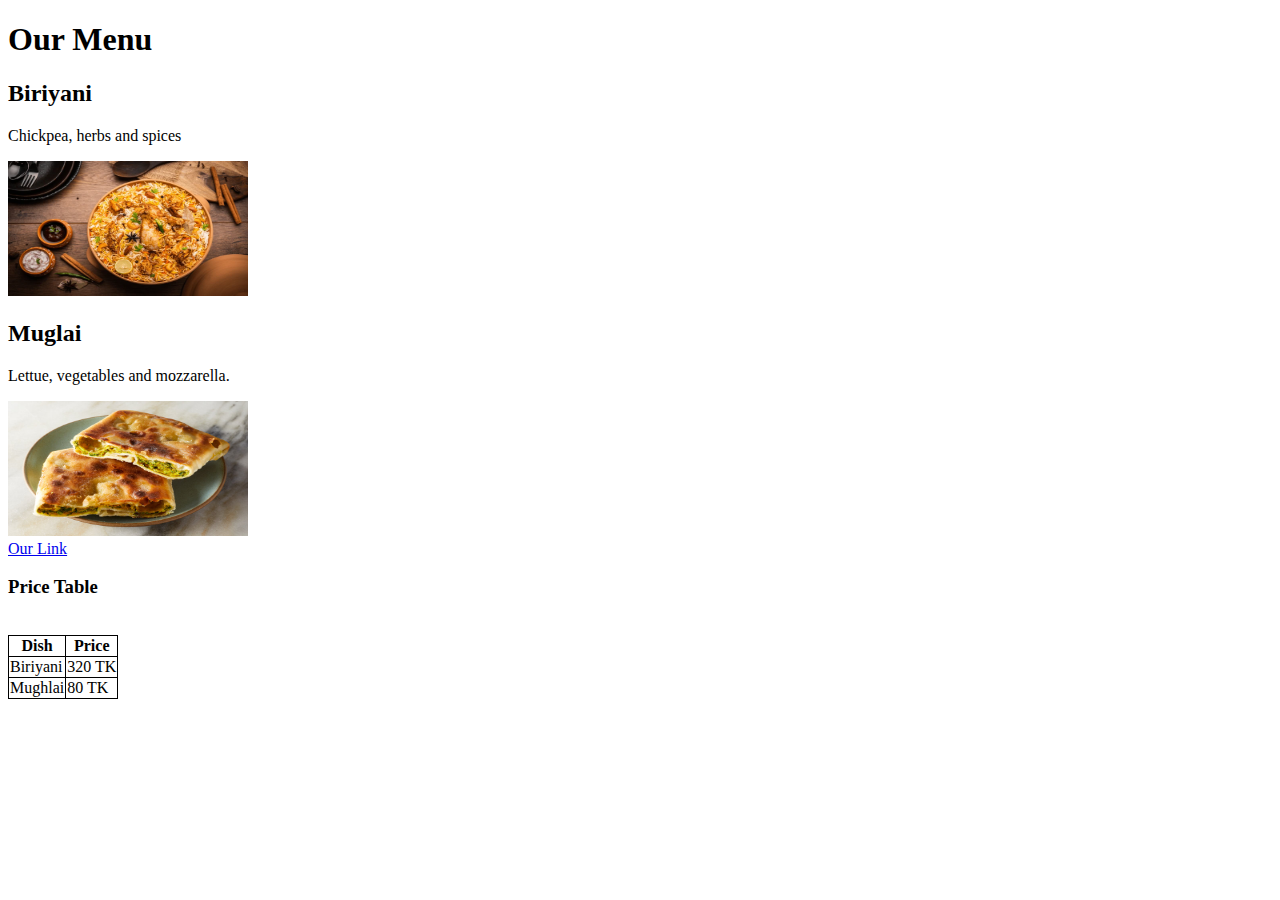
<file: index.html>
<!DOCTYPE html>
<html>
    <head>
        <!-- Not Contents in this tag -->
        <title>Little Lemon</title>
    </head>
    <body>
        <!-- Contents in this tag -->
        <h1>Our Menu</h1>
        <h2>Biriyani</h2>
        <p>Chickpea, herbs and spices</p>
        <img src="./Images/biriyani.webp" alt="images-biriyani" width="240" height="135">
        <h2>Muglai</h2>
        <p>Lettue, vegetables and mozzarella.</p>
        <img src="./Images/mughlai.jpg" alt="images-mughlai" width="240" height="135"><br>
        <a href="./ourLocation.html">Our Link</a>
        <style>
            table, th, td
            {
                border : 1px solid black;
                border-collapse: collapse;
            }
        </style>
        <h3>Price Table</h3><br>
        <table>
            <tr>
                <th>Dish</th>
                <th>Price</th>
            </tr>
            <tr>
                <td>Biriyani</td>
                <td>320 TK</td>
            </tr>
            <tr>
                <td>Mughlai</td>
                <td>80 TK</td>
            </tr>
        </table>
    </body>
</html>
</file>
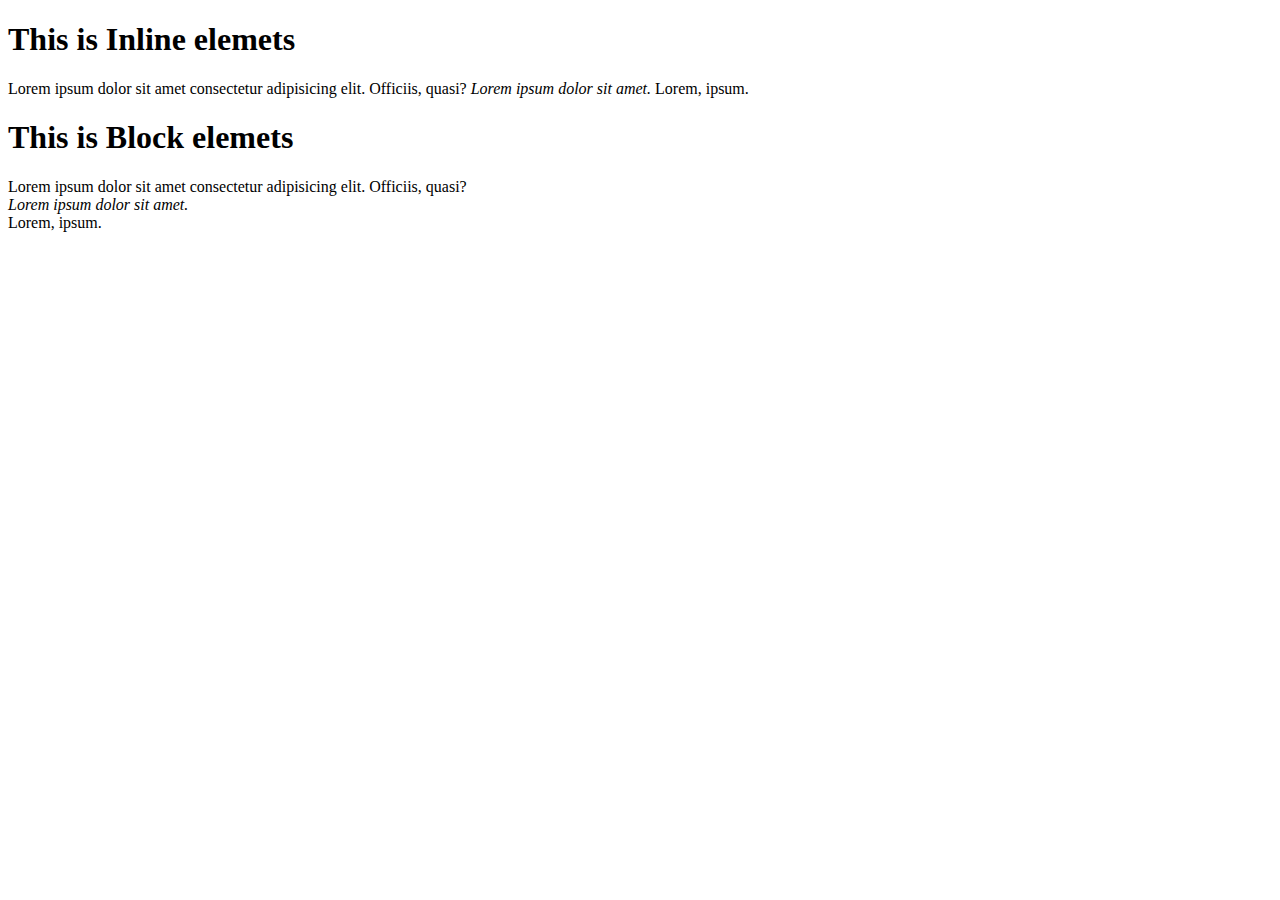
<file: blockAndInlineElements.html>
<!DOCTYPE html>
<html lang="en">
<head>
    <meta charset="UTF-8">
    <meta name="viewport" content="width=device-width, initial-scale=1.0">
    <title>Document</title>
    <link rel="stylesheet" href="blockAndInlineElements.css">
</head>
<body>
    <div>
        <!-- inile elemets -->
        <h1>This is Inline elemets</h1>
        <span>Lorem ipsum dolor sit amet consectetur adipisicing elit. Officiis, quasi?</span>
        <span><em>Lorem ipsum dolor sit amet.</em></span>
        <span>Lorem, ipsum.</span>
    </div>
    <div>
        <!-- block Elements -->
        <h1>This is Block elemets</h1>
        <span>Lorem ipsum dolor sit amet consectetur adipisicing elit. Officiis, quasi?</span>
        <div id = "change"><em>Lorem ipsum dolor sit amet.</em></div>
        <span>Lorem, ipsum.</span>
    </div>
</body>
</html>
</file>
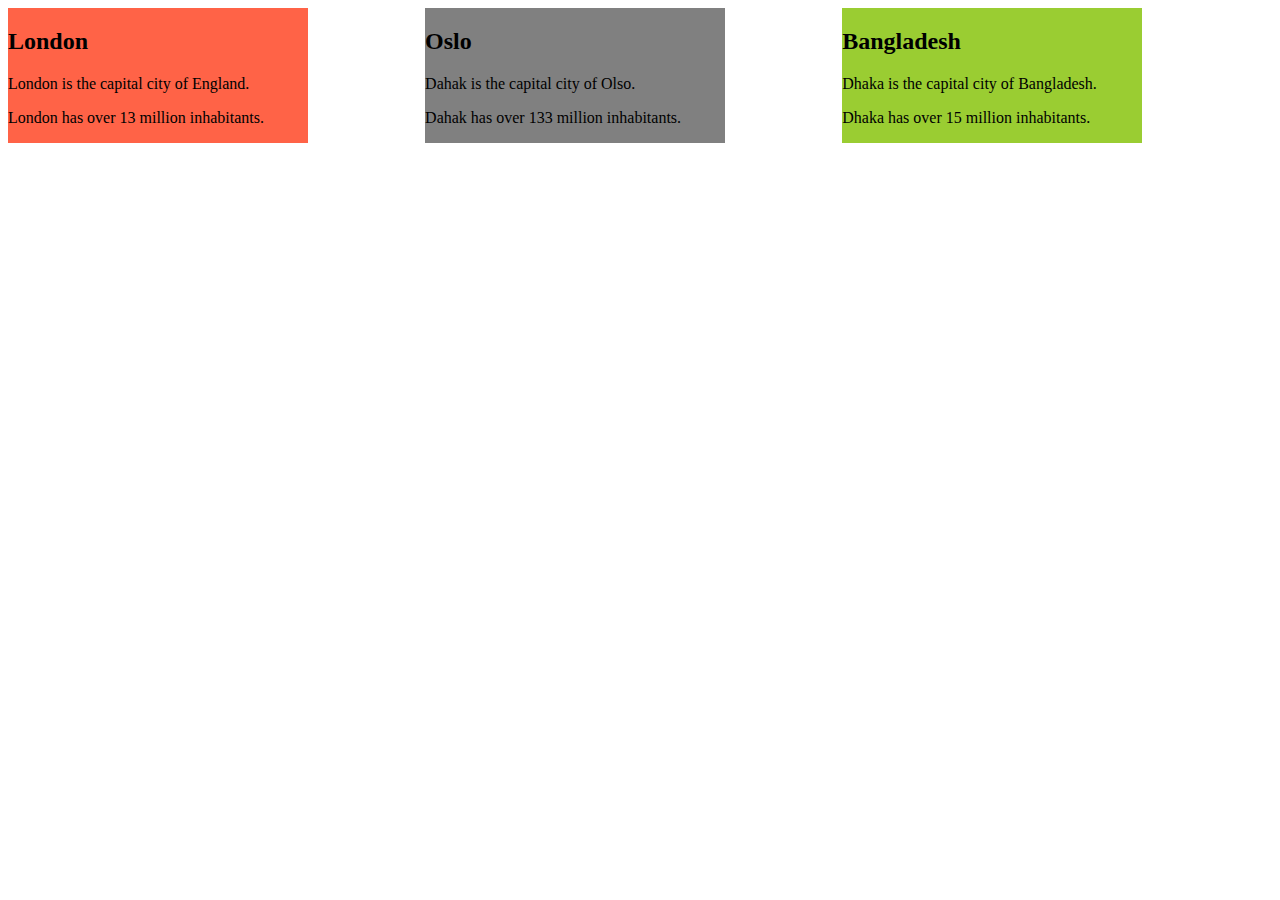
<file: divvv.html>
<!DOCTYPE html>
<html lang="en">
<head>
    <meta charset="UTF-8">
    <meta name="viewport" content="width=device-width, initial-scale=1.0">
    <title>Document</title>
    <style>
        .div-container
        {
            display: grid;
            grid-template-columns: 33% 33% 33%;
        }
        .fx1
        {
            width: 300px;
            background-color: tomato;
        }
        .fx2
        {
            width: 300px;
            background-color: gray;
        }
        .fx3
        {
            width: 300px;
            background-color: yellowgreen;
        }
    </style>
</head>
<body>
    <div class="div-container">
        <div class = "fx1">
            <h2>London</h2>
            <p>London is the capital city of England.</p>
            <p>London has over 13 million inhabitants.</p>
        </div>
        <div class = "fx2">
            <h2>Oslo</h2>
            <p>Dahak is the capital city of Olso.</p>
            <p>Dahak has over 133 million inhabitants.</p>
        </div>
        <div class = "fx3">
            <h2>Bangladesh</h2>
            <p>Dhaka is the capital city of Bangladesh.</p>
            <p>Dhaka has over 15 million inhabitants.</p>
        </div>
        
    </div>
</body>
</html>
</file>
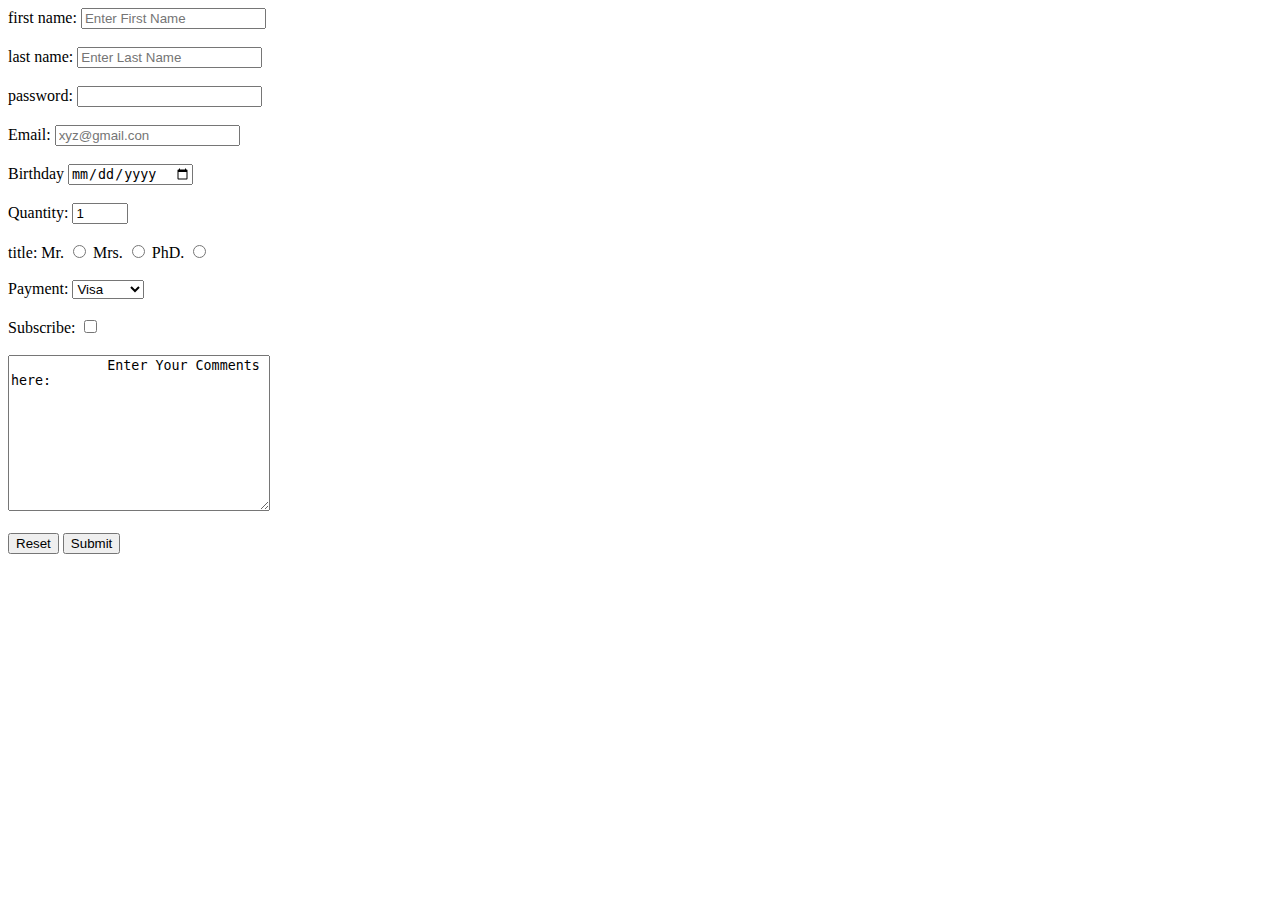
<file: form.html>
<!DOCTYPE html>
<html lang="en">
<head>
    <meta charset="UTF-8">
    <meta name="viewport" content="width=device-width, initial-scale=1.0">
    <title>Document</title>
</head>
<body>
    <form action="somthing.py" method="POST">
        <div>
            <label for="fname">first name: </label>
            <input type = "text" id = "fname" name = "fname" placeholder = "Enter First Name" required>
        </div>
        <br>
        <div>
            <label for="lname">last name: </label>
            <input type = "text" id = "lname" name = "lname" placeholder = "Enter Last Name" required>
        </div>
        <br>
        <div>
            <label for="pass">password: </label>
            <input type = "password" id = "pass" name = "pass" placeholder maxlength="12" required>
        </div>
        <br>
        <div>
            <label for="email">Email: </label>
            <input type="email" id = "email" name = "email" placeholder="xyz@gmail.con">

        </div>
        <br>
        <div>
            <label for="bdate">Birthday</label>
            <input type="date" id = "bdate" name="bdate">
        </div>
        <br>
        <div>
            <label for="quantity">Quantity: </label>
            <input type="number" id = "quantity" name = "quantity" min = "0" max="99" value="1">
        </div>
        <br>
        <div>
            <label for="title">title: </label>
            <label for = "Mr.">Mr.</label>
            <input type = "radio" name = "title" value = "Mr.">

            <label for = "Mrs.">Mrs.</label>
            <input type = "radio" name = "title" value = "Mrs.">

            <label for = "PhD.">PhD.</label>
            <input type = "radio" name = "title" value = "PhD.">
        </div>
        <br>
        <div>
            <label for="payment">Payment: </label>
            <select name="payment" id="payment">
                <option value="visa">Visa</option>
                <option value="master">Master</option>
                <option value="giftcard">GiftCard</option>
                <option value="bkash">bKash</option>
                <option value="nagad">Nagad</option>
            </select>
        </div>
        <br>
            <div>
                <label for="subscribe">Subscribe: </label>
                <input type="checkbox" id = "subscribe" name = "subscribe">
            </div>
        <br>
        <div>
            <textarea name="text-area" id="text-area" cols="30" rows="10">
            Enter Your Comments here: 
            </textarea>
        </div>
        <br>
        <div>
            
            <input type="reset">
            <input type = "submit">
        </div>
    </form>
</body>
</html>
</file>
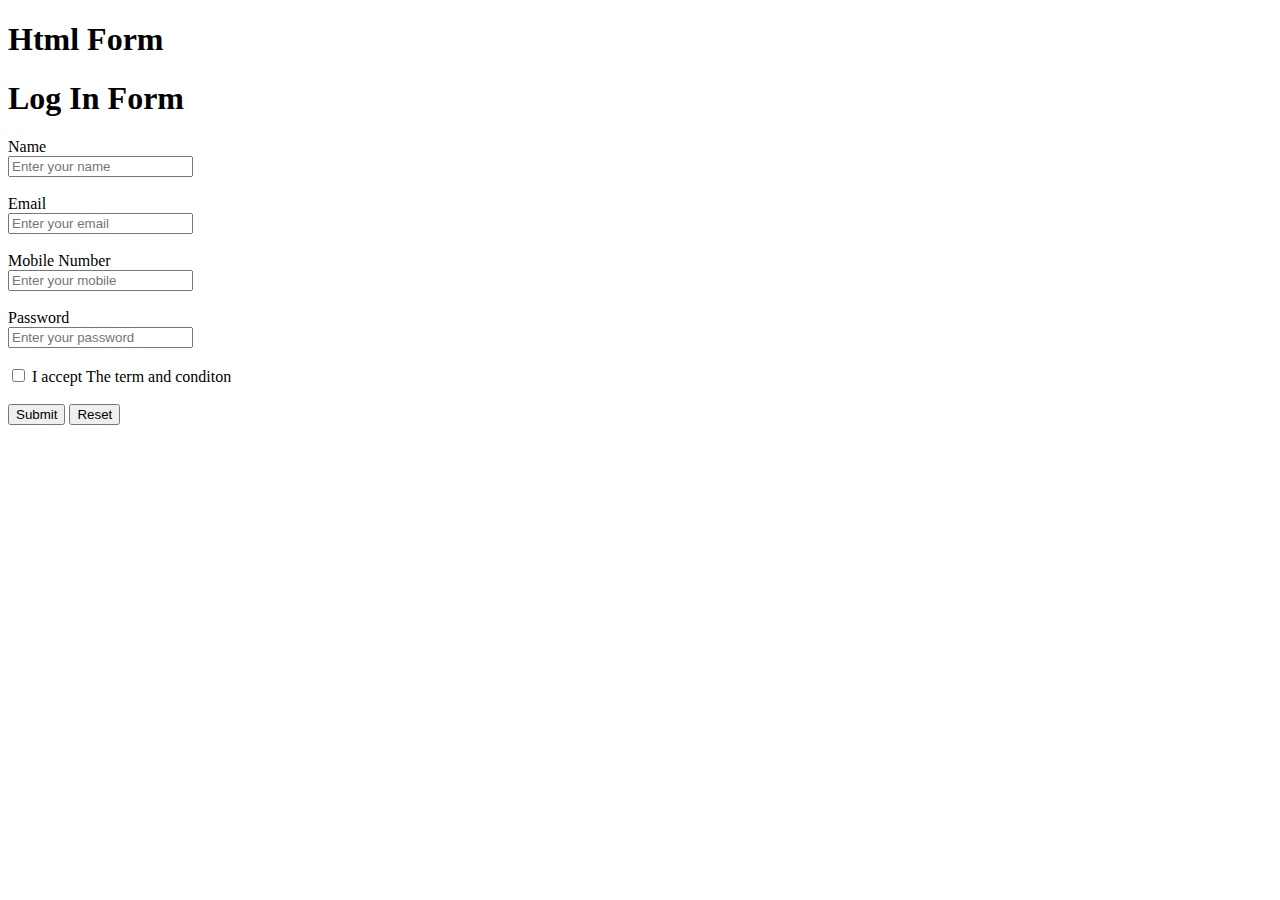
<file: form2.html>
<!DOCTYPE html>
<html lang="en">
<head>
    <meta charset="UTF-8">
    <meta name="viewport" content="width=device-width, initial-scale=1.0">
    <title>HTML FORM</title>
</head>
<body>
    <!-- form creates dynamic url with - form action, input name and input value -->
    <h1>Html Form</h1>
    <h1>Log In Form</h1>
    <form action="">
        <div><label for="name">Name</label></div>
        <input id ="name" type="text" name = "name" placeholder="Enter your name">
        <br><br>
        <div><label for="email">Email</label></div>
        <input id ="email" type="email" name = "email" placeholder="Enter your email">
        <br><br>
        <div><label for="mobile">Mobile Number</label></div>
        <input id ="mobile" type="tel" name = "mobile" placeholder="Enter your mobile">
        <br><br>
        <div><label for="password">Password</label></div>
        <input id ="password" type="password" name = "password" placeholder="Enter your password">
        <br>
        <br>
        <input id ="checkBox" type="checkbox" name = "check" required>
        <p style="display: inline;">I accept The term and conditon</p><br><br>
        <button type="submit">Submit</button>
        <button type="reset">Reset</button>
    </form>
    <!-- <h2>YouTube Search</h2>
    <form action="https://www.youtube.com/results">
        by default the type is text in input tag
        <label for="youtube">Search On Youtube</label>
        <input id = "youtube" type="text" name = "search_query">
        <button>Search On Youtube</button>
    </form>
    <br>
    <h1>Flipkart Search</h1>
    <form action="https://www.flipkart.com/search">
        for attribute fouces the input filed
        <label for="flipkart">Search On Flipkart</label>
        <input id ="flipkart" type="text" name = "q">
        <button>Search On FlipKart</button>
    </form>
    <h1>My Search</h1>
    <form action="https://www.flipkart.com/search">
        <input type="text" name = "q">
        <input type="text" name = "b">
        <input type="text" name = "c">
        <button>Submit</button>
        url type on submitting
        http://127.0.0.1:5500/form2.html?a=html&b=css
    </form>
    <h1>My Form 2</h1>
    <form action="">
        <input type="text" placeholder="Enter Your Name" required>
        <input type="password" placeholder="Enter Your Password" minlength="6" maxlength="10">
        <input type="email">
        <input type="number" placeholder = "Enter Your Number" min="100" max="120">
        <input type="tel">
        <br>
        <input type="checkbox">
        <input type="color">
        <input type="date">
        <input type="time">
        <input type="file">
        <input type="submit" value = "Search">
        <button type = "reset">Reset it</button>
        <button>Submit</button>
    </form> -->
</body>
</html>
</file>
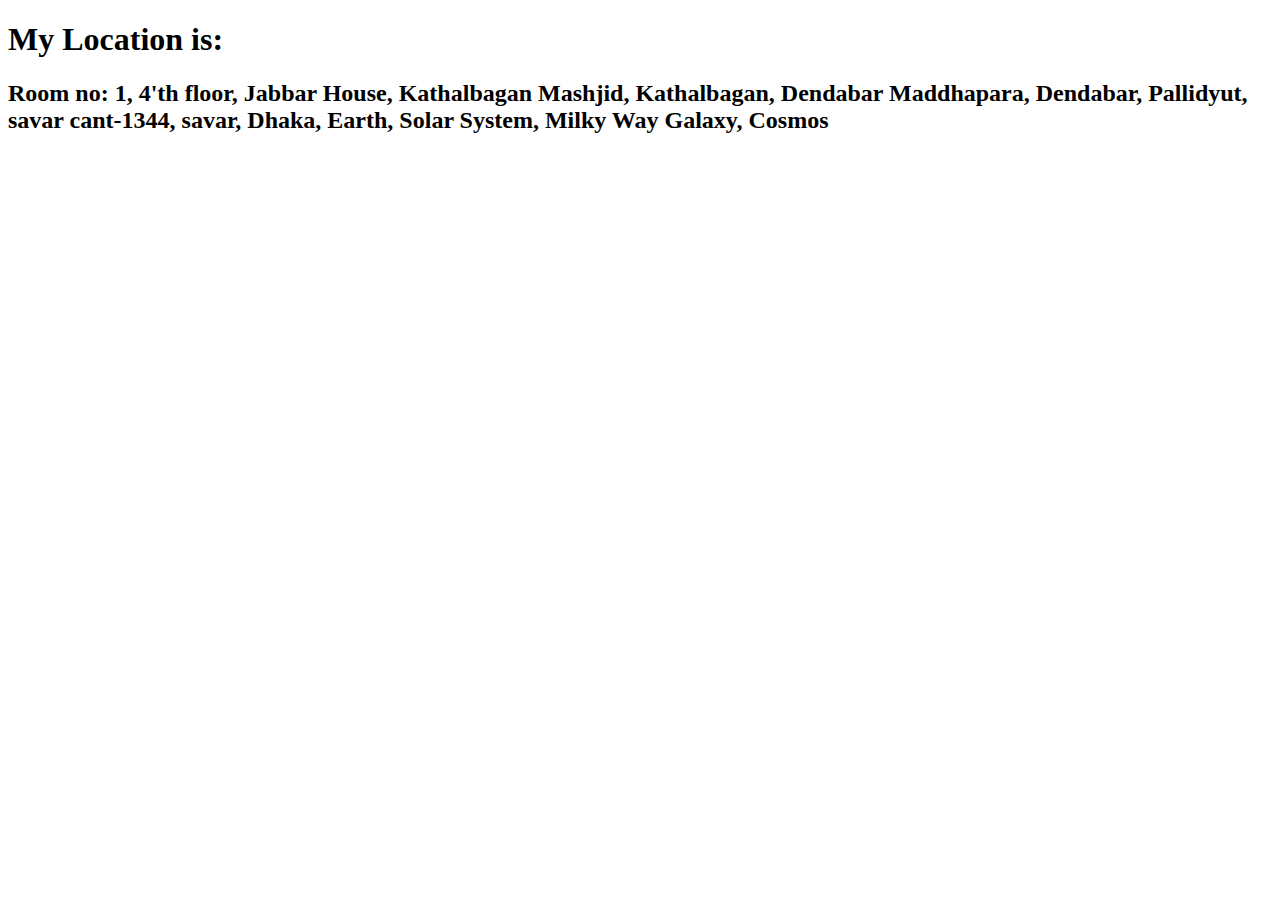
<file: ourLocation.html>
<!DOCTYPE html>
<html lang="en">
<head>
    <meta charset="UTF-8">
    <meta name="viewport" content="width=device-width, initial-scale=1.0">
    <title>Location of Restaurant</title>
</head>
<body>
    <h1>My Location is: </h1>
    <h2>Room no: 1, 4'th floor, Jabbar House, Kathalbagan Mashjid, Kathalbagan, Dendabar Maddhapara, Dendabar,
        Pallidyut, savar cant-1344, savar, Dhaka, Earth, Solar System, Milky Way Galaxy, Cosmos
    </h2>
</body>
</html>
</file>
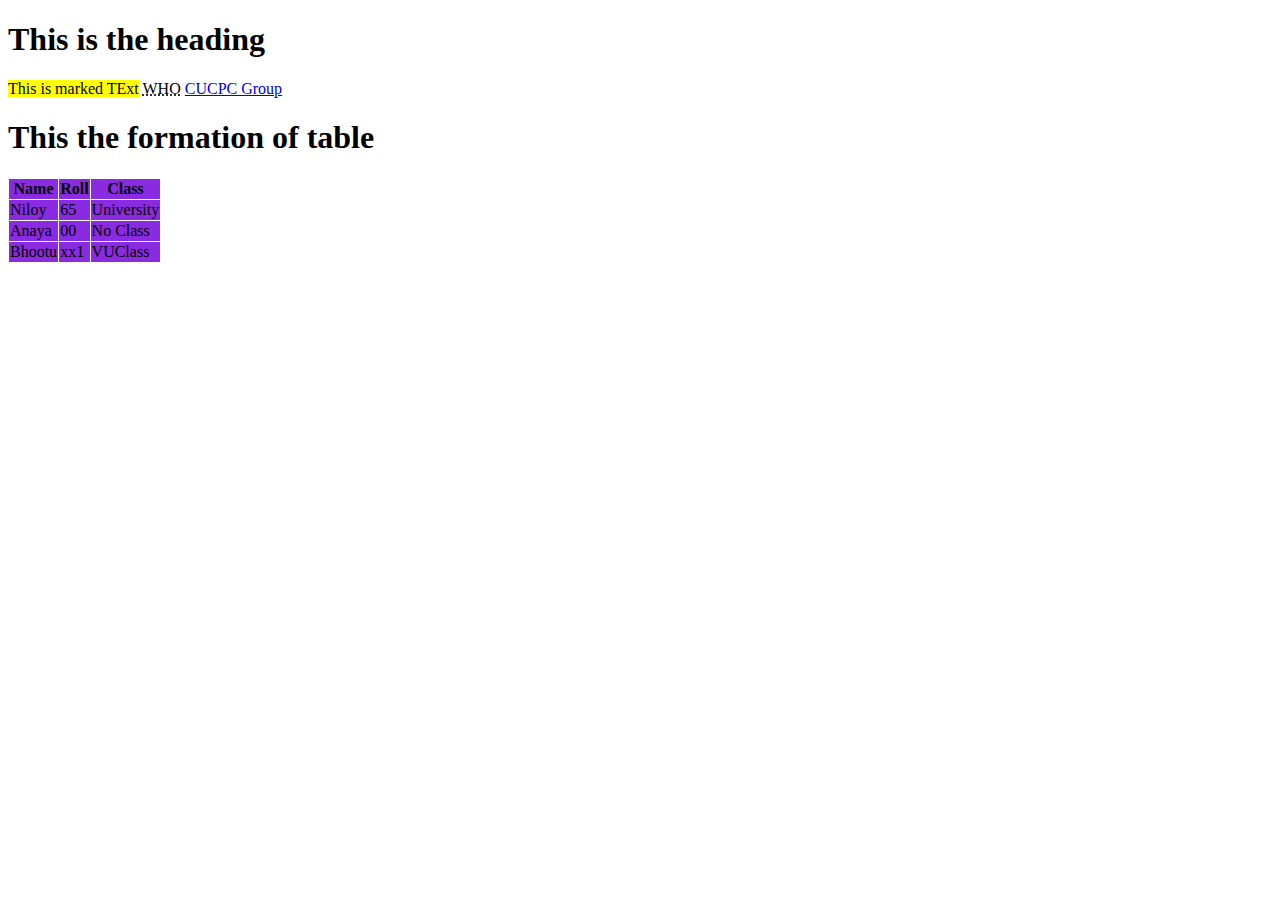
<file: practice.html>
<!DOCTYPE html>
<html lang="en">
<head>
    <meta charset="UTF-8">
    <meta name="viewport" content="width=device-width, initial-scale=1.0">
    <title>Document</title>
    <style>
        table, th, td{
            border: 1px solid white;
            border-collapse: collapse;
        }
        th, td
        {
            background-color: blueviolet;
        }
    </style>
</head>
<body>
    <h1 title = "This is h1">This is the heading</h1>
    <mark>This is marked TExt</mark>
    <abbr title="world health organization">WHO</abbr>
    <a href="https://web.facebook.com/groups/cpccu" target="_blank">CUCPC Group</a>
    <h1>This the formation of table</h1>
    <table>
        <tr>
            <th>Name</th>
            <th>Roll</th>
            <th>Class</th>
        </tr>
        <tr>
            <td>Niloy</td>
            <td>65</td>
            <td>University</td>
        </tr>
        <tr>
            <td>Anaya</td>
            <td>00</td>
            <td>No Class</td>
        </tr>
        <tr>
            <td>Bhootu</td>
            <td>xx1</td>
            <td>VUClass</td>
        </tr>
    </table>
</body>
</html>
</file>
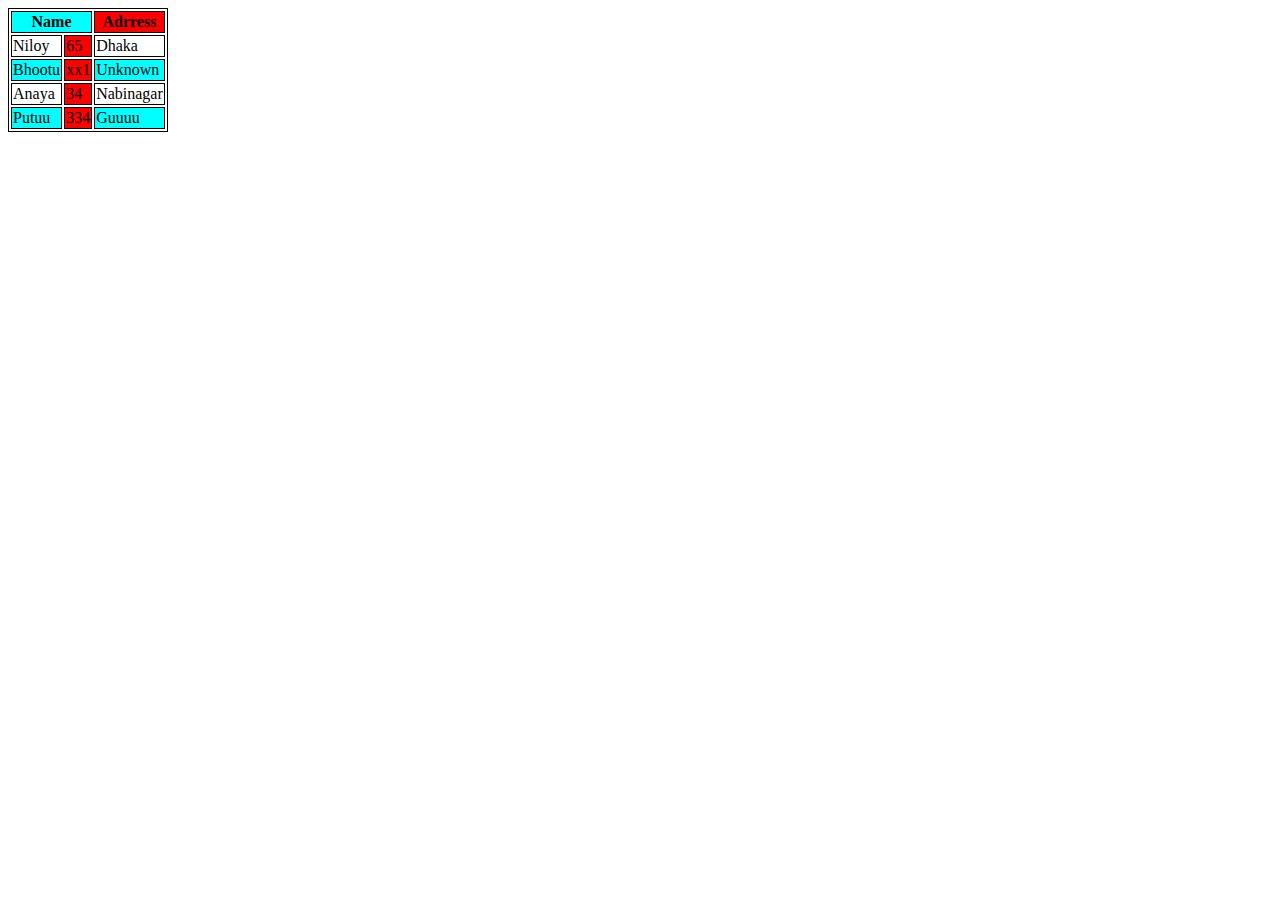
<file: table.html>
<!DOCTYPE html>
<html lang="en">
<head>
    <meta charset="UTF-8">
    <meta name="viewport" content="width=device-width, initial-scale=1.0">
    <title>Document</title>
    <style>
        th, td{
            border: 1px solid black;
        }
        tr:nth-child(odd)
        {
            background-color: aqua;
        }
        th:nth-child(even), td:nth-child(even)
        {
            background-color: red;
        }
    </style>
</head>
<body>
    <table style="border: 1px solid black;">
        <tr>
            <th colspan="2">Name</th>
            <th>Adrress</th>
        </tr>
        <tr>
            <td>Niloy</td>
            <td>65</td>
            <td>Dhaka</td>
        </tr>
        <tr>
            <td>Bhootu</td>
            <td>xx1</td>
            <td>Unknown</td>
        </tr>
        <tr>
            <td>Anaya</td>
            <td>34</td>
            <td>Nabinagar</td>
        </tr>
        <tr>
            <td>Putuu</td>
            <td>334</td>
            <td>Guuuu</td>
        </tr>
    </table>
</body>
</html>
</file>
<file: blockAndInlineElements.css>
#change
{
    display: block;
}
</file>
